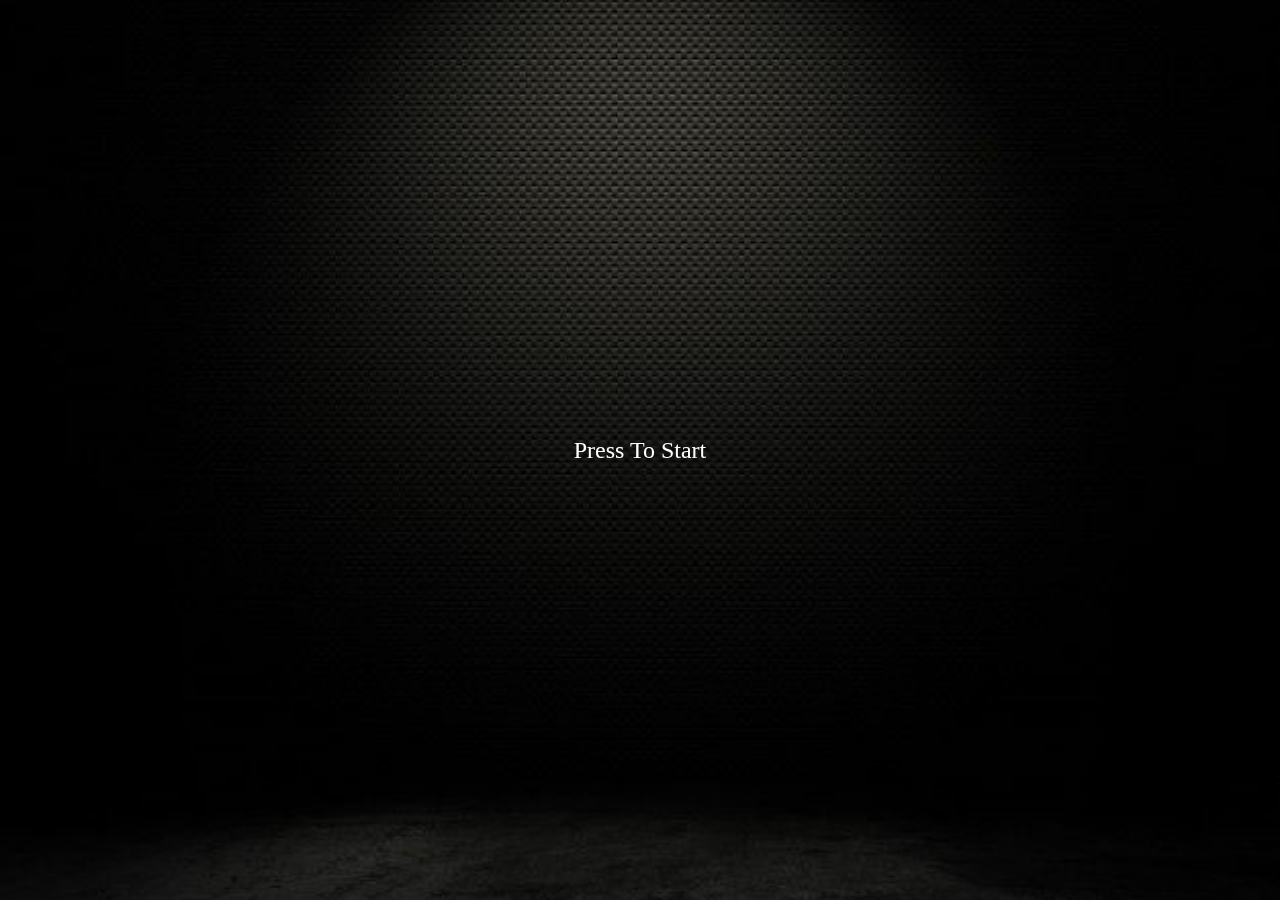
<file: index.html>
<!DOCTYPE html PUBLIC "-//W3C//DTD XHTML 1.0 Transitional//EN" "http://www.w3.org/TR/xhtml1/DTD/xhtml1-transitional.dtd">
<html xmlns="http://www.w3.org/1999/xhtml">
<head>
    <meta http-equiv="Content-Type" content="text/html; charset=UTF-8" />
    <meta name="viewport" content="width=device-width, user-scalable=no" />
    <link rel="icon" href="/favicon.ico" />
    <title>Hockey</title>
    <link rel="stylesheet" href="style.css">
    
    <script type="text/javascript" src="lib/three.min.js"></script>
    <script type="text/javascript" src="lib/OBJMTLLoader.js"></script>
    <script type="text/javascript" src="lib/box2d.js"></script>
    <script type="text/javascript" src="lib/dat.gui.min.js"></script>
    <script type="text/javascript" src="src/physics.js"></script>
    <script type="text/javascript" src="src/AI.js"></script>
    <script type="text/javascript" src="src/audio.js"></script>
    <script type="text/javascript" src="src/hockey.js"></script>
    <script type="text/javascript" src="src/model.js"></script>
    <script type="text/javascript" src="src/main.js"></script>
    <script type="text/javascript" src="src/game.js"></script>

    <script id="vs_floor" type="x-shader/x-vertex">
        varying vec2 vUv;
        varying vec3 vPosition;
        void main() {
            vUv = uv;
            vPosition = position;
            gl_Position =  projectionMatrix *  modelViewMatrix * vec4(position, 1.0);
        }
    </script>
    <script id="fs_floor" type="x-shader/x-fragment">
        uniform sampler2D texture;
        uniform float innerRadius;
        uniform float outerRadius;
        varying vec2 vUv;
        varying vec3 vPosition;

        void main() {
             vec4 color = texture2D(texture, vUv * 4.0);
             float d = length(vPosition.xy)/3.5;
             float ratio = mix(1.0, 0.0, clamp(sign(d - innerRadius),0.0,1.0));
             float radial = mix(0.0, 1.0, (outerRadius - d)/(outerRadius - innerRadius));
             ratio = mix(ratio, radial, clamp(sign(outerRadius - d),0.0,1.0));
             ratio = mix(0.0, ratio, sign(outerRadius - d));
             gl_FragColor = vec4(color.rgb * ratio, 0.1); 
        }
    </script>

</head>

<body>
    <div id="container"></div>
    <div id="game-info">
        <a>This Game Uses Your Cursor To Move The Paddle</a>
        <span id="playerA_score">Player: 0</span>
        <span id="playerB_score">Com: 0</span>
    </div>
    <div id="start-overlay"> 
        <p>Press 
            To Start</p>
    </div>
</body>
</html>
</file>
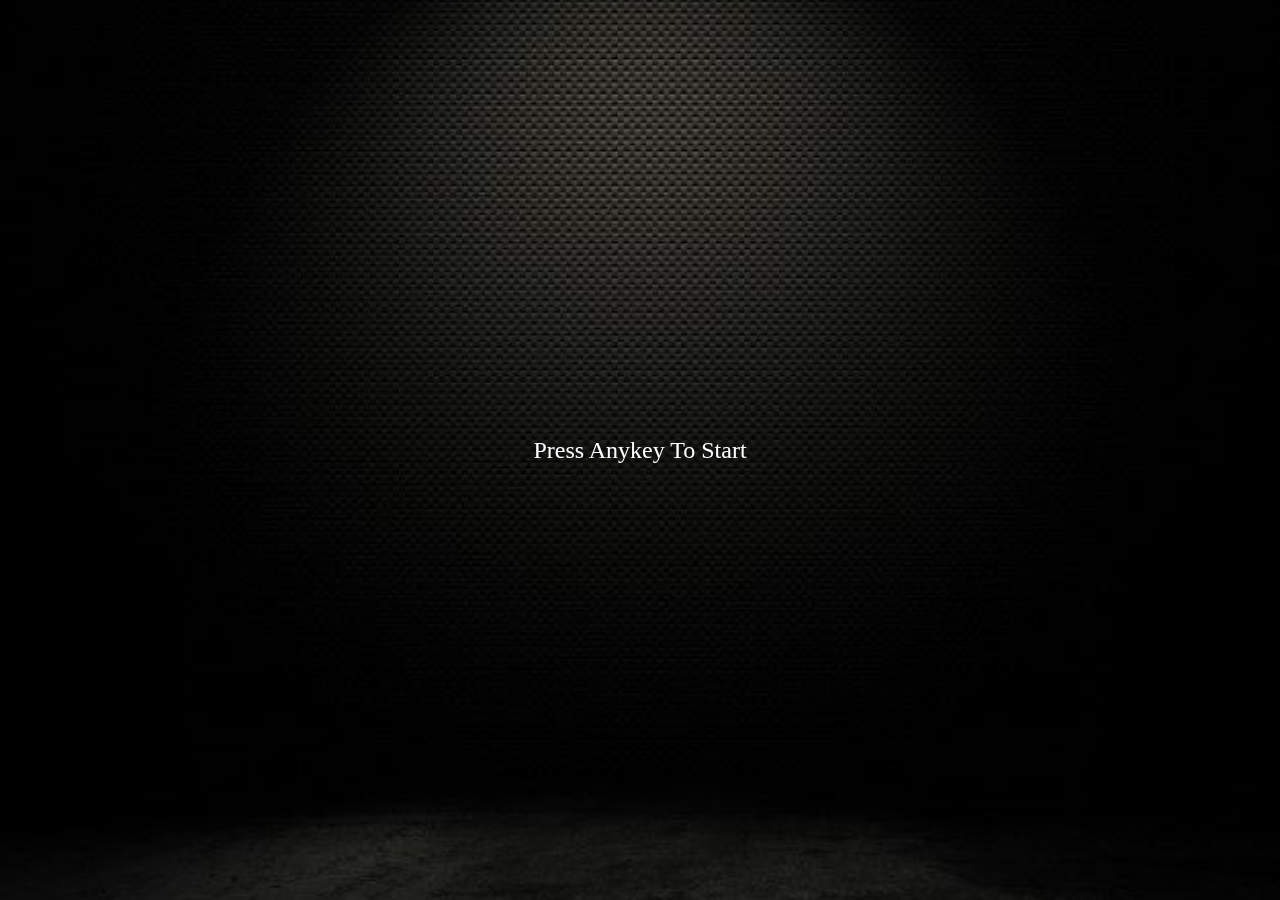
<file: HockeyWebGame/index.html>
<!DOCTYPE html PUBLIC "-//W3C//DTD XHTML 1.0 Transitional//EN" "http://www.w3.org/TR/xhtml1/DTD/xhtml1-transitional.dtd">
<html xmlns="http://www.w3.org/1999/xhtml">
<head>
    <meta http-equiv="Content-Type" content="text/html; charset=UTF-8" />
    <meta name="viewport" content="width=device-width, user-scalable=no" />
    <link rel="icon" href="/favicon.ico" />
    <title>Hockey</title>
    <link rel="stylesheet" href="style.css">
    
    <script type="text/javascript" src="lib/three.min.js"></script>
    <script type="text/javascript" src="lib/OBJMTLLoader.js"></script>
    <script type="text/javascript" src="lib/box2d.js"></script>
    <script type="text/javascript" src="lib/dat.gui.min.js"></script>
    <script type="text/javascript" src="src/physics.js"></script>
    <script type="text/javascript" src="src/AI.js"></script>
    <script type="text/javascript" src="src/audio.js"></script>
    <script type="text/javascript" src="src/hockey.js"></script>
    <script type="text/javascript" src="src/model.js"></script>
    <script type="text/javascript" src="src/main.js"></script>
    <script type="text/javascript" src="src/game.js"></script>

    <script id="vs_floor" type="x-shader/x-vertex">
        varying vec2 vUv;
        varying vec3 vPosition;
        void main() {
            vUv = uv;
            vPosition = position;
            gl_Position =  projectionMatrix *  modelViewMatrix * vec4(position, 1.0);
        }
    </script>
    <script id="fs_floor" type="x-shader/x-fragment">
        uniform sampler2D texture;
        uniform float innerRadius;
        uniform float outerRadius;
        varying vec2 vUv;
        varying vec3 vPosition;

        void main() {
             vec4 color = texture2D(texture, vUv * 4.0);
             float d = length(vPosition.xy)/3.5;
             float ratio = mix(1.0, 0.0, clamp(sign(d - innerRadius),0.0,1.0));
             float radial = mix(0.0, 1.0, (outerRadius - d)/(outerRadius - innerRadius));
             ratio = mix(ratio, radial, clamp(sign(outerRadius - d),0.0,1.0));
             ratio = mix(0.0, ratio, sign(outerRadius - d));
             gl_FragColor = vec4(color.rgb * ratio, 0.1); 
        }
    </script>

</head>

<body>
    <div id="container"></div>
    <div id="game-info">
        <a>This Game Uses Your Cursor To Move The Paddle</a>
        <span id="playerA_score">Player: 0</span>
        <span id="playerB_score">Com: 0</span>
    </div>
    <div id="start-overlay"> 
        <p>Press Anykey To Start</p>
    </div>
</body>
</html>
</file>
<file: style.css>
body{position:absolute;padding:0;margin:0;width:100%;height:100%}#container{position:absolute;padding:0;margin:0;width:100%;height:100%}#game-info{position:absolute;bottom:0;left:0;color:#fff;padding:5px;z-index:20}#start-overlay{position:absolute;top:0;left:0;width:100%;height:100%;background-image:url(images/Background.jpg);background-size:cover;background-repeat:no-repeat;background-position:center;color:#fff;display:flex;justify-content:center;align-items:center;font-size:24px;z-index:40}
</file>
<file: HockeyWebGame/style.css>
body {
            position: absolute;
            padding: 0;
            margin: 0;
            width: 100%;
            height: 100%;
        }

        #container {
            position: absolute;
            padding: 0;
            margin: 0;
            width: 100%;
            height: 100%;
        }

        #game-info {
            position: absolute;
            bottom: 0;
            left: 0;
            color: rgb(255, 255, 255);
            padding: 5px;
            z-index: 20;
        }

        #start-overlay {
            position: absolute;
            top: 0;
            left: 0;
            width: 100%;
            height: 100%;
            background-image: url('images/Background.jpg'); /* Path to your image */
            background-size: cover; /* Scale the image to cover the entire container */
            background-repeat: no-repeat; /* Prevent the image from repeating */
            background-position: center;
            color: rgb(255, 255, 255);
            display: flex;
            justify-content: center;
            align-items: center;
            font-size: 24px;
            z-index: 40; /* Ensure it is above other elements */
        }
</file>
